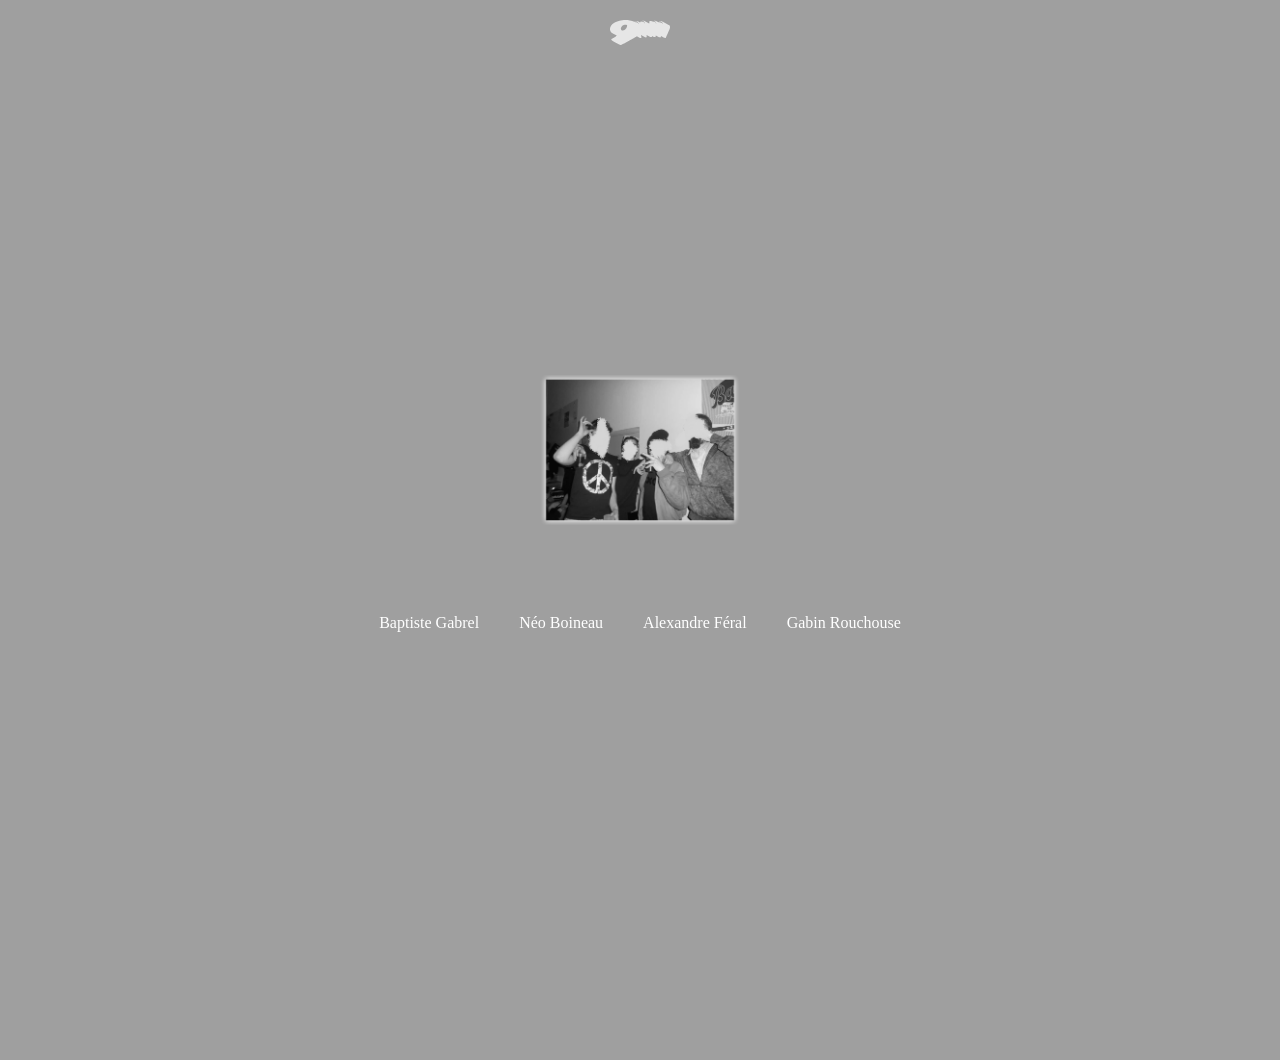
<file: about.html>
<!DOCTYPE html>
<html lang="fr">
<head>
    <meta charset="UTF-8">
    <meta name="viewport" content="width=device-width, initial-scale=1.0">
    <title>About - 9mm archive</title>
    <link rel="stylesheet" href="css/style.css">
</head>
<body class="page-about">

    <!-- Logo aléatoire qui ramène à l'accueil -->
    <a href="index.html" class="logo-link">
        <img id="random-logo" src="" alt="Logo">
    </a>

    <!-- Image centrale qui disparait -->
    <img class="image-fantome" src="assets/images/centrale.png" alt="Ghost">

    <div class="about-container">
        
        <a href="https://www.instagram.com/collectif9mm/" class="insta-link" target="_blank">@9mm</a>

        <div class="manifeste">
            <p>Manifeste en cours d'écriture</p>
        </div>

        <div class="insta-links-bottom">
            <a href="https://instagram.com/filougraphic" target="_blank">Baptiste Gabrel</a>
            <a href="https://instagram.com/shk__studio" target="_blank">Néo Boineau</a>
            <a href="https://instagram.com/alex.feral" target="_blank">Alexandre Féral</a>
            <a href="https://instagram.com/acmaaaa_" target="_blank">Gabin Rouchouse</a>
        </div>

    </div>

    <script src="js/logo.js"></script>
</body>
</html>
</file>
<file: css/style.css>
/* =========================================
   1. BASE & COMMUN
========================================= */
body {
    font-family: "Times New Roman", Times, Georgia, serif;
    margin: 0px; 
    padding: 0; 
    background-color: #9f9f9f; 
    color: #000000;
    overflow-x: hidden; 
}

a {
    text-decoration: none;
    color: inherit;
}

.center-button {
    position: fixed; 
    top: 50%;
    left: 50%;
    transform: translate(-50%, -50%); 
    z-index: 1000; 
    font-size: 1.2rem;
    color: hsl(0, 0%, 100%); 
    text-decoration: none;
}

.logo-link {
    position: fixed;
    top: 20px;
    left: 50%;
    transform: translateX(-50%);
    z-index: 1000;
    width: 60px;
    height: auto;
    display: block;
}

.logo-link img {
    width: 100%;
    height: auto;
}


/* =========================================
   2. PAGE D'ACCUEIL (index.html)
========================================= */
.projets-grid {
    display: flex;
    flex-wrap: wrap;
    align-items: flex-start;
    justify-content: flex-start; 
    gap: 0px; 
    width: 100%; 
}

.projet {
    display: flex;
    flex-direction: column;
    position: relative; 
    z-index: 1; 
    /* La transition a été retirée car le display:none est instantané */
}

/* EFFET DE DISPARITION ET SUPPRESSION DU VIDE */
.projets-grid.project-open .projet:not(.actif) {
    display: none; /* Supprime physiquement l'espace pour empêcher de scroller dans le vide */
}

.projet.actif {
    z-index: 50; 
}

.main-image {
    width: 100%; 
    height: auto;
    object-fit: contain;
    display: block; 
}

.details {
    display: none;
    margin-top: 0px;
    margin-bottom: 40px; 
    width: 0; 
    min-width: 100%;
    overflow: visible; 
}

.details.visible {
    display: block; 
}

/* --- LA GALERIE D'IMAGES --- */
.galerie-ligne {
    display: flex;
    flex-wrap: wrap;
    align-items: flex-start;
    gap: 0; 
    width: 100vw; 
    margin-left: calc(-1 * var(--offset-left, 0px));
}

.galerie-spacer {
    width: var(--offset-left, 0px);
    height: 1px;
    flex-shrink: 0;
}

.galerie-ligne img {
    max-width: 450px; 
    max-height: 90vh; 
    width: auto;
    height: auto;
    display: block;
}

.galerie-ligne iframe {
    width: 450px; 
    height: 253px; 
    max-width: 100%;
}

/* --- LA GRILLE DE TEXTE EN 3 COLONNES --- */
.project-info-grid {
    display: grid;
    /* Tu peux modifier ces valeurs pour changer la largeur de tes colonnes (ex: 20% 30% 50% ou 1fr 2fr 1fr) */
    grid-template-columns: 200px 200px 1fr; 
    gap: 40px;
    margin-top: 40px; /* L'espace entre la galerie d'images et ton texte */
    margin-bottom: 40px;
    color: hsl(0, 0%, 100%);
    width: 100vw; 
    margin-left: calc(-1 * var(--offset-left, 0px)); 
    padding: 0 20px; 
    box-sizing: border-box;
}

.project-info-col {
    display: flex;
    flex-direction: column;
    gap: 15px; 
}

.project-info-col h2,
.project-info-col p {
    margin: 0;
    word-wrap: break-word;
}


/* =========================================
   3. PAGE INDEX DE LISTE (wip.html)
========================================= */
.page-index {
    padding: 0px; 
}

.index-grid {
    display: grid;
    grid-template-columns: 250px 200px 1fr 250px; 
    gap: 20px;
    padding: 10px 0;
    align-items: baseline;
}

.index-header {
    position: sticky;
    top: 0;
    background-color: #9f9f9f;
    font-weight: bold;
    z-index: 100;
    border-bottom: 1px solid #000;
    padding-top: 8px;
    padding-bottom: 8px;
}

.index-item {
    border-bottom: 1px solid #000;
    cursor: pointer;
}

.index-item:hover {
    color: hsl(0, 0%, 100%); 
}

#hover-image {
    position: fixed;
    width: 250px; 
    height: auto;
    pointer-events: none; 
    z-index: 9999;
    display: none;
}

.index-details {
    display: none;
    padding: 20px 0 30px 0; 
    border-bottom: 1px solid #000; 
    max-width: 100%; 
}

.index-details.visible {
    display: flex;
    flex-wrap: nowrap; 
    align-items: flex-start;
    gap: 40px; 
}

.index-desc {
    width: 500px; 
    flex-shrink: 0; 
}

.index-galerie {
    display: flex;
    flex-wrap: nowrap;
    gap: 0; 
    overflow-x: auto; 
    overflow-y: hidden;
    padding-bottom: 15px; 
    scrollbar-width: thin;
    scrollbar-color: #000 transparent;
}

.index-galerie::-webkit-scrollbar {
    height: 6px;
}

.index-galerie::-webkit-scrollbar-thumb {
    background-color: #000;
}

.index-galerie img,
.index-galerie iframe {
    height: 180px; 
    width: auto;
    object-fit: contain;
    flex-shrink: 0; 
    display: block;
}


/* =========================================
   4. PAGE ABOUT (about.html)
========================================= */
.page-about {
    display: flex;
    justify-content: center;
    align-items: center;
    min-height: 100vh;
    padding: 80px 20px; 
}

.about-container {
    display: flex;
    flex-direction: column;
    align-items: center;
    text-align: center; 
    position: relative;
    z-index: 10;
}

.manifeste {
    margin: 60px 0;
    max-width: 800px; 
}

.manifeste p {
    margin: 0 0 10px 0; 
    color: hsl(0, 0%, 100%); 
    font-size: 1rem; 
}

.insta-link, .insta-links-bottom a {
    color: hsl(0, 0%, 100%); 
    text-decoration: none;
    font-size: 1rem; 
    font-weight: normal; 
}

.insta-link:hover, .insta-links-bottom a:hover {
    color: #000000; 
}

.insta-links-bottom {
    display: flex;
    flex-wrap: wrap;
    justify-content: center;
    gap: 40px; 
    margin-top: 20px;
}

.image-fantome {
    position: fixed;
    top: 50%;
    left: 50%;
    transform: translate(-50%, -50%);
    max-width: 200px; 
    height: auto;
    z-index: 500; 
    transition: opacity 0s; 
    filter: grayscale(100%);
}

.image-fantome:hover {
    opacity: 0; 
}


/* =========================================
   5. CURSEUR CUSTOM PARTOUT (BLINDAGE)
========================================= */
html, body, * {
    cursor: url('../assets/images/curseur.svg') 16 16, auto !important;
}

a, 
.center-button, 
.main-image,
.index-item,
a:active,
.center-button:active,
.main-image:active,
.index-item:active {
    cursor: url('../assets/images/curseur.svg') 16 16, pointer !important;
}
</file>
